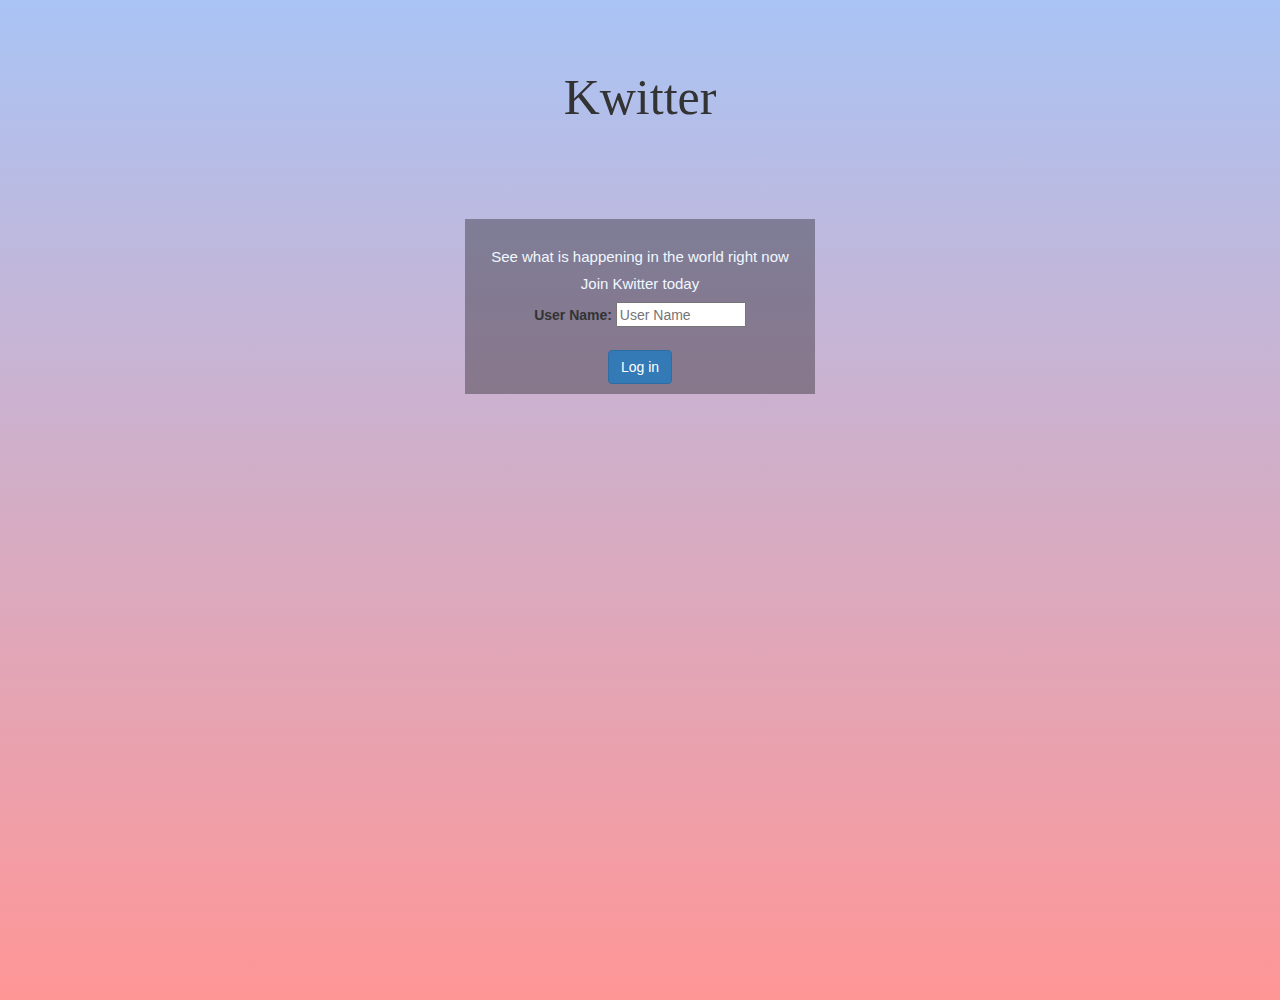
<file: index.html>
<!DOCTYPE html>
<html>
<head>
	<title>Kwitter</title>
<link href="https://fonts.googleapis.com/css?family=Yeon+Sung&display=swap" rel="stylesheet"><meta name="viewport" content="width=device-width, initial-scale=1">

<link rel="stylesheet" href="https://maxcdn.bootstrapcdn.com/bootstrap/3.4.0/css/bootstrap.min.css">
<script src="https://ajax.googleapis.com/ajax/libs/jquery/3.4.1/jquery.min.js"></script>
<script src="https://maxcdn.bootstrapcdn.com/bootstrap/3.4.0/js/bootstrap.min.js"></script>

<link rel="stylesheet" type="text/css" href="style.css">
<script src="kwitter.js"></script>

<style>
	body{
		background: linear-gradient( rgb(169, 196, 245), rgb(255, 150, 150));
	      padding: 50px;
		  background-repeat: no-repeat;
		  height:1000px;

	}
	
	

</style>
</head>
<body>
	<center>
		
	<h1 id="kwitter">	Kwitter</h1>
	<div class="main">
		<h3 id="h3_id">See what is happening in the world right now</h3>
		<h4 id="h4_id">Join Kwitter today</h4>
	
		  <label >User Name:</label>

		  <input type="text" id="user_name"  placeholder="User Name">
		  <br><br>
		<button id="login_button" class="btn btn-primary" onclick="addUser()">Log in</button>
	</div>

</center>
</body>
</html>
</file>
<file: style.css>
.main{
  width: 350px;
    margin: 8%;
    padding: 10px;
    background-color:rgba(0, 0, 0, 0.324);
}

.menu{
  width: 500px;
    margin: 10%;
    padding: 10px;
    background-color:rgba(250, 133, 252, 0.596);
}



#user_name
{
   height:25px;
   width: 130px;
}

#room_name{
  width:350px;
}


  #kwitter{
   font-size:50px;
   font-family: 'Lucida Sans';
  }

  #h3_id, #h4_id{
    color: aliceblue;
    font-size:15px;

  }

  

  #mg{
    width: 100px;
    height: 80px;
}

#bg{
  background-image: url("bg2.png") ;
 
 background-size:100%;
 background-position-y:-67px;
 backdrop-filter: b;
 
}
</file>
